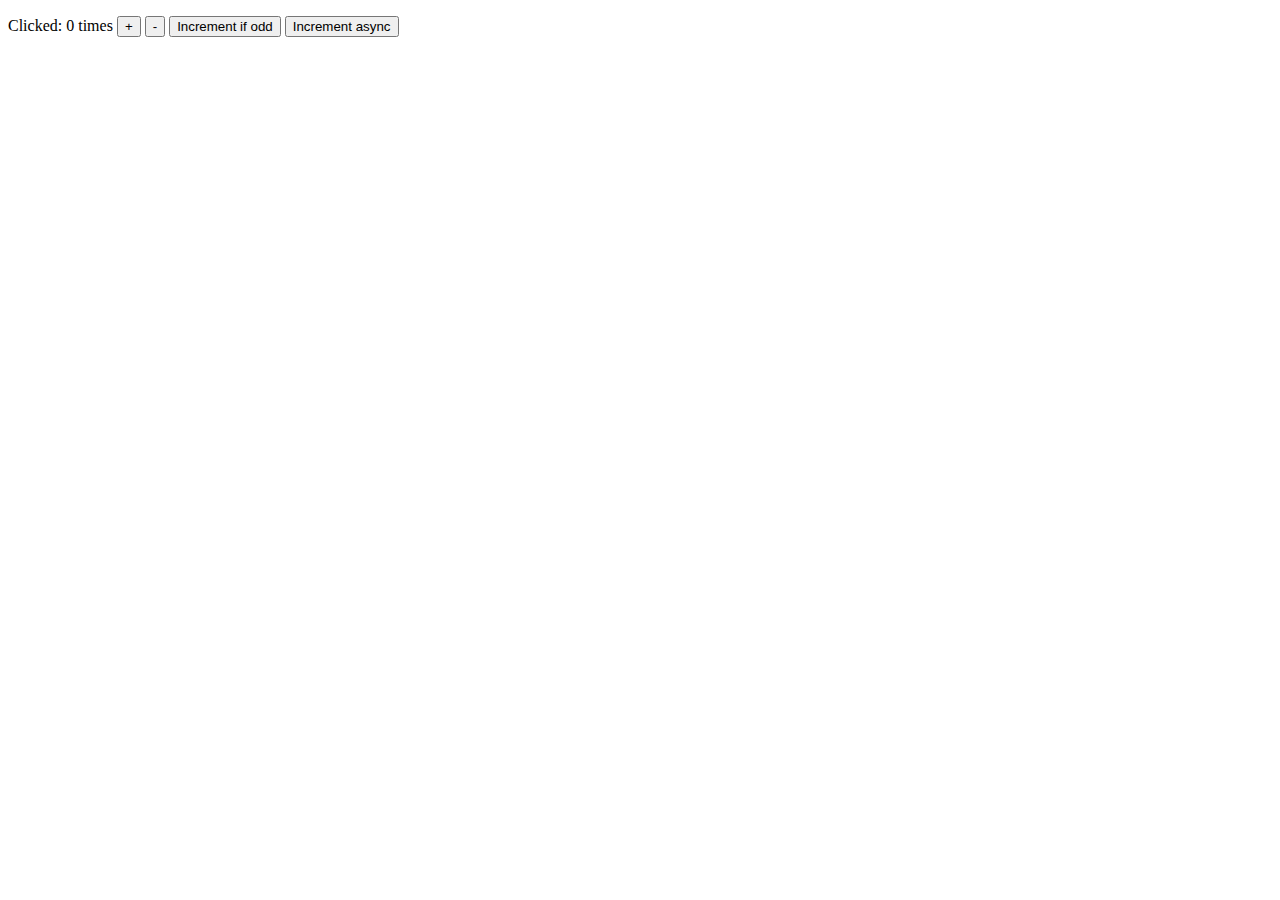
<file: assignment/3/index.html>
<!DOCTYPE html>
<html>
  <head>
    <title>Redux basic example</title>
    <script src="./myRedux.js"></script>
  </head>
  <body>
    <div>
      <p>
        Clicked: <span id="value">0</span> times
        <button id="increment">+</button>
        <button id="decrement">-</button>
        <button id="incrementIfOdd">Increment if odd</button>
        <button id="incrementAsync">Increment async</button>
      </p>
    </div>
    <script>
      function counter(state, action) {
        if (typeof state === "undefined") {
          return 0;
        }

        switch (action.type) {
          case "INCREMENT":
            return state + 1;
          case "DECREMENT":
            return state - 1;
          default:
            return state;
        }
      }

      var myRedux = new MyRedux();

      var store = myRedux.createStore(counter);
      var valueEl = document.getElementById("value");

      function render() {
        valueEl.innerHTML = store.getState().toString();
      }

      render();
      store.subscribe(render);

      document
        .getElementById("increment")
        .addEventListener("click", function () {
          store.dispatch({ type: "INCREMENT" });
        });

      document
        .getElementById("decrement")
        .addEventListener("click", function () {
          store.dispatch({ type: "DECREMENT" });
        });

      document
        .getElementById("incrementIfOdd")
        .addEventListener("click", function () {
          if (store.getState() % 2 !== 0) {
            store.dispatch({ type: "INCREMENT" });
          }
        });

      document
        .getElementById("incrementAsync")
        .addEventListener("click", function () {
          setTimeout(function () {
            store.dispatch({ type: "INCREMENT" });
          }, 1000);
        });
    </script>
  </body>
</html>
</file>
